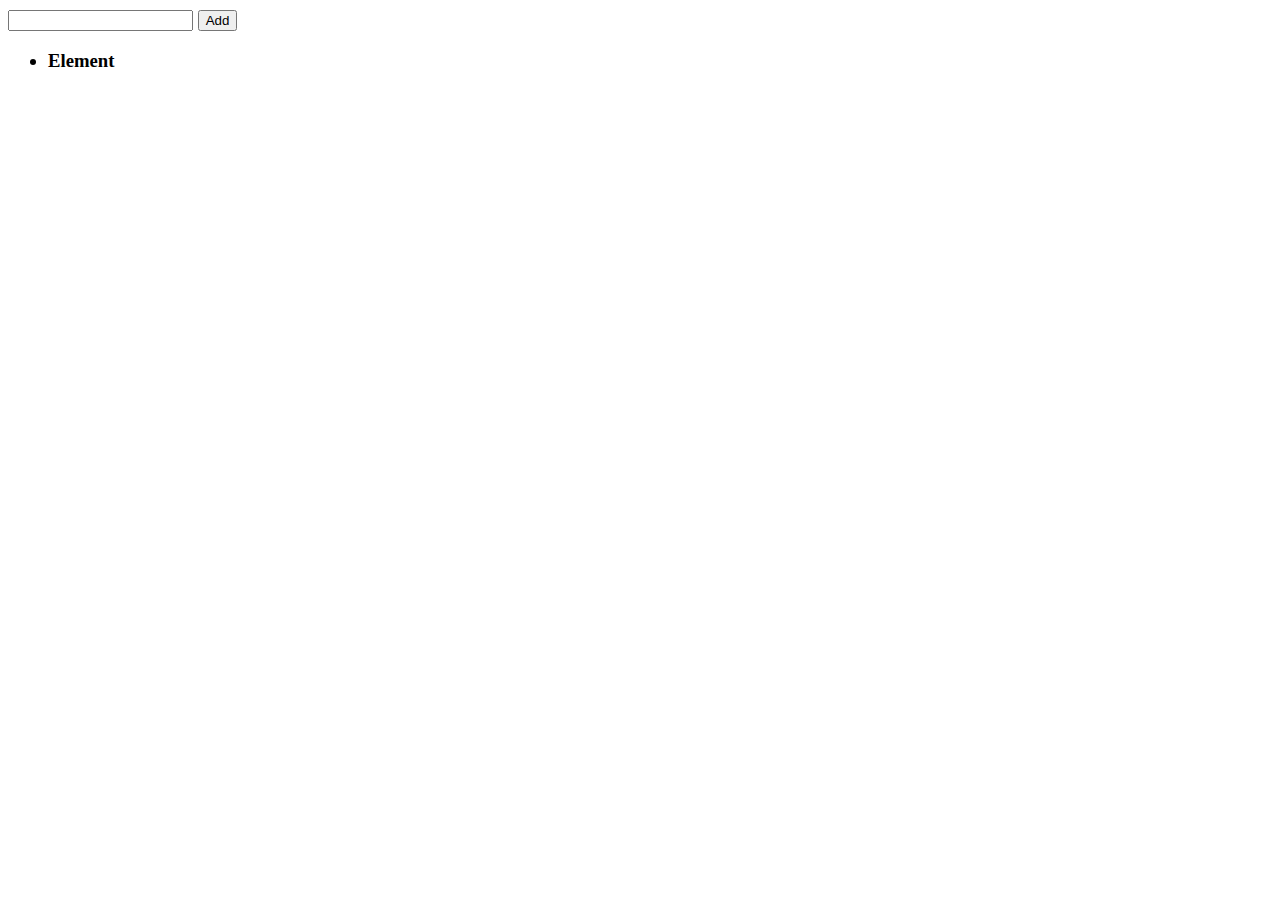
<file: src/main/resources/templates/file.html>
<html xmlns:th="http://www.thymeleaf.org">

<head>
    <div th:replace="fragments/header :: header-css"/>
    <meta charset="UTF-8">
    <title>List - file</title>
</head>
<body>
<div th:replace="fragments/header :: header"/>
<h3 th:text="'Type two words separated by space'" th:align="center"/>
<div class="container">
    <form action="/file" method="get">
        <input type="text" name="fileElement" th:align="center">
        <button>Add</button>
    </form>
</div>
<ul th:each="historyElement : ${fileElementList}" class="list-group cal-hist-item">
    <li th:text="${historyElement}" th:classappend="${historyElementStat.odd}? 'odd'"
        class="collapse list-group-item">Element
    </li>
</ul>
</body>
</html>
</file>
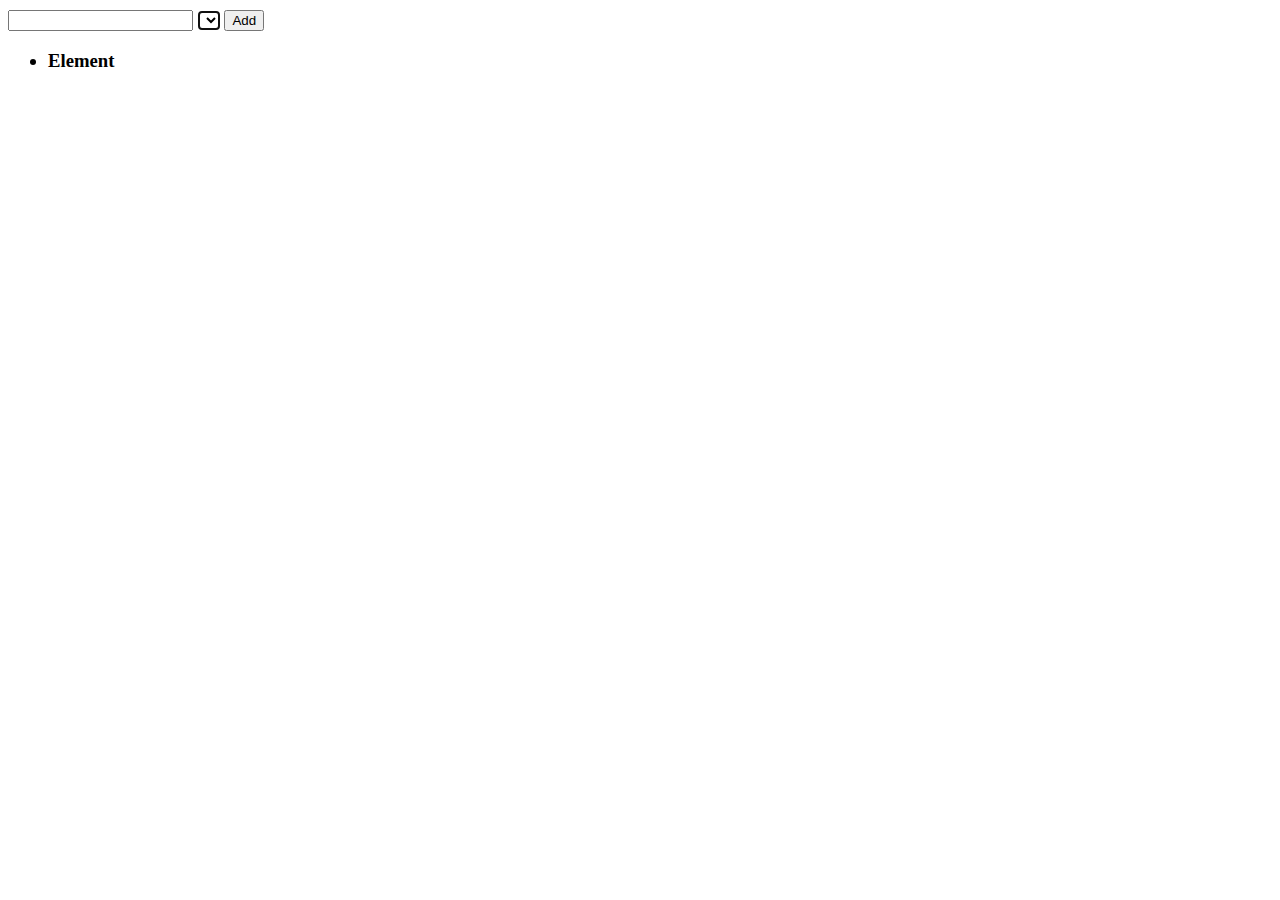
<file: src/main/resources/templates/list.html>
<html xmlns:th="http://www.thymeleaf.org">

<head>
    <div th:replace="fragments/header :: header-css"/>
    <meta charset="UTF-8">
    <title>List - db</title>
</head>
<body>
<div th:replace="fragments/header :: header"/>
<h3 th:text="'Type what you want to eat'" th:align="center"/>
<div class="container">
    <form action="/list" method="post">
    <input type="text" name="listElement" th:align="center">
        <select autofocus class="form-control" id="message" name="foods">
            <option th:value="''" th:text="Choose"></option>
            <option th:each="foodChoice : ${foods}" th:value="${foodChoice}" th:text="${foodChoice}"></option>
        </select>
    <button>Add</button>
</form>
</div>
<ul th:each="historyElement : ${allElementsList}" class="list-group cal-hist-item">
    <li th:text="${historyElement.message}" th:classappend="${historyElementStat.odd}? 'odd'"
        class="collapse list-group-item">Element
    </li>
</ul>
</body>
</html>
</file>
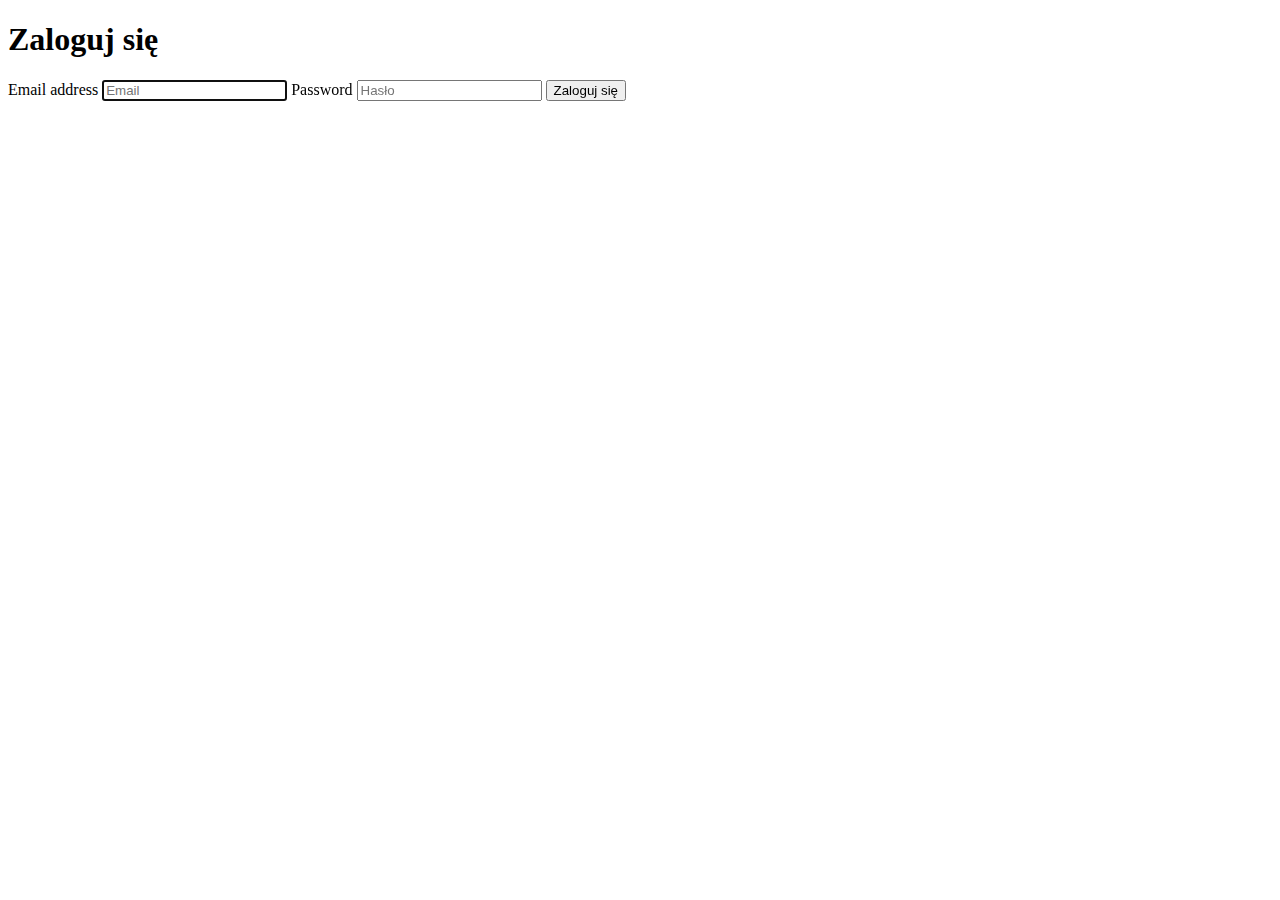
<file: src/main/resources/templates/loginForm.html>
<!DOCTYPE html>
<html xmlns="http://www.w3.org/1999/xhtml" xmlns:th="http://www.thymeleaf.org">

<head>

    <meta charset="utf-8">
    <meta name="viewport" content="width=device-width, initial-scale=1, shrink-to-fit=no">
    <meta name="description" content="">
    <meta name="author" content="">

    <div th:replace="fragments/header :: header-css"/>
    <!-- Bootstrap core CSS -->
    <!--<link rel="stylesheet" th:href="@{/main.css}"/></head>-->
    <link rel="stylesheet" th:href="@{/css/signin.css}"/>

<body class="text-center">
<div th:replace="fragments/header :: header"></div>
<form class="form-signin" th:action="@{/login}" method="post">
    <div th:if="${error}" class="alert alert-danger">
        <span th:text="${error}"/>
    </div>
    <h1 class="h3 mb-3 font-weight-normal">Zaloguj się</h1>
    <label for="inputEmail" class="sr-only">Email address</label>
    <input type="email" id="inputEmail" class="form-control" th:field="${form.email}" placeholder="Email" required autofocus>
    <label for="inputPassword" class="sr-only">Password</label>
    <input type="password" id="inputPassword" class="form-control" th:field="${form.password}" placeholder="Hasło" required>
    <button class="btn btn-lg btn-primary btn-block" type="submit">Zaloguj się</button>
</form>
<div th:replace="fragments/footer :: footer"></div>
</body>

</html>
</file>
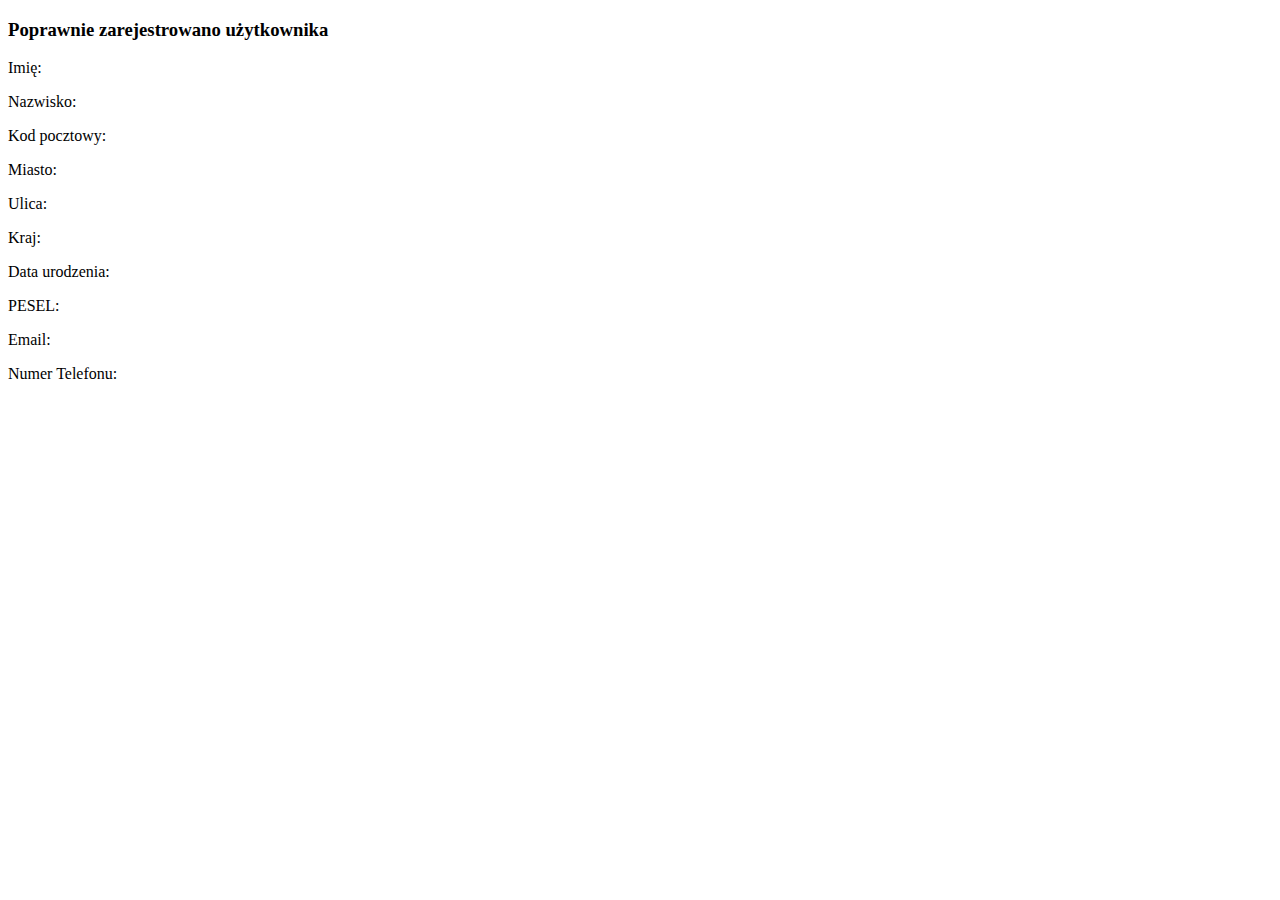
<file: src/main/resources/templates/registerEffect.html>
<!DOCTYPE html>
<html lang="en">
<html xmlns:th="http://www.thymeleaf.org">
<head>
    <title>Spring Boot and Thymeleaf example</title>
    <meta http-equiv="Content-Type" content="text/html; charset=UTF-8" />
    <div th:replace="fragments/header :: header-css"/>

</head>
<body>
<div th:replace="fragments/header :: header"/>
<h3>Poprawnie zarejestrowano użytkownika</h3>

<tr>
    <td>Imię:</td>
    <p th:text="${form.firstName}"/>
</tr>
<tr>
    <td>Nazwisko:</td>
    <p th:text="${form.lastName}"/>

</tr>
<tr>
    <td>Kod pocztowy:</td>
    <p th:text="${form.zipCode}"/>
    <td>Miasto:</td>
    <p th:text="${form.city}"/>
    <td>Ulica:</td>
    <p th:text="${form.street}"/>
    <td>Kraj:</td>
    <p th:text="${form.country}"/>
</tr>
<tr>
    <td>Data urodzenia:</td>
    <p th:text="${form.birthDate}"/>
</tr>
<tr>
    <td>PESEL:</td>
    <p th:text="${form.pesel}"/>

</tr>
<tr>
    <td>Email:</td>
    <p th:text="${form.EMail}"/>

</tr>

<tr>
    <td>Numer Telefonu:</td>
    <p th:text="${form.phone}"/>

</tr>
<div th:replace="fragments/footer :: footer"></div>
</body>
</html>
</file>
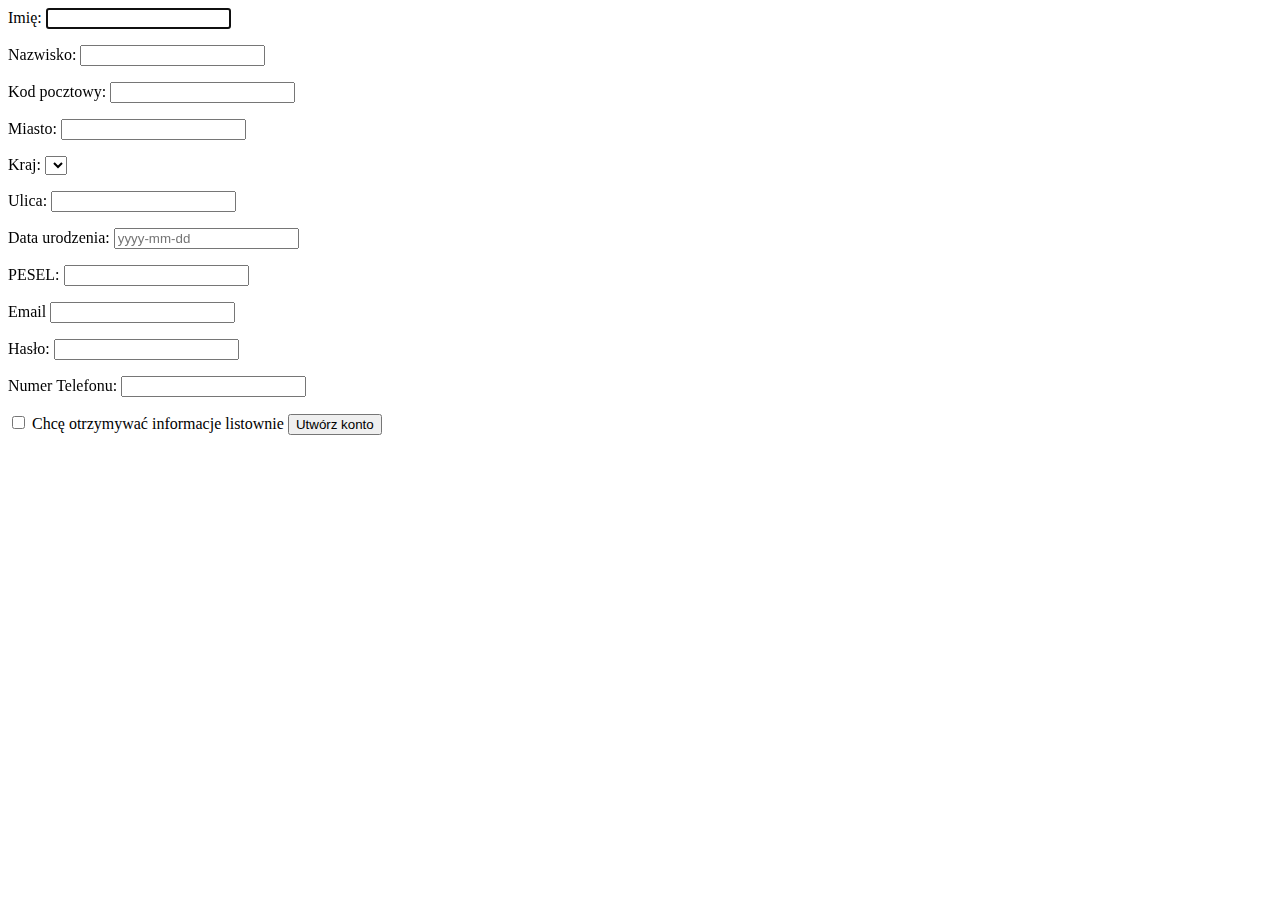
<file: src/main/resources/templates/registerForm.html>
<!DOCTYPE html>
<html xmlns:th="http://www.thymeleaf.org">
<head>
    <title>REJESTRACJA</title>
    <meta http-equiv="Content-Type" content="text/html; charset=UTF-8"/>
    <div th:replace="fragments/header :: header-css"></div>
    <link rel="stylesheet" th:href="@{/css/signin.css}"/>
</head>
<body>
<div th:replace="fragments/header :: header"></div>
<form action="#" th:action="@{/register}" method="post" class="form-signin">


    <label for="name">Imię:</label>

    <input id="name" type="text" th:field="${form.firstName}"  autofocus class="form-control"/>
    <p class="error" th:text="${firstNameValRes}"/>

    <label for="surname">Nazwisko:</label>

    <input id="surname" type="text" th:field="${form.lastName}"  autofocus class="form-control"/>
    <p class="error" th:text="${lastNameValRes}"/>

    <label for="zipcode">Kod pocztowy:</label>

    <input id="zipcode" type="text" th:field="${form.zipCode}"  autofocus class="form-control"/>
    <p class="error" th:text="${zipCodeValRes}"/>

    <label for="city">Miasto:</label>

    <input id="city" type="text" th:field="${form.city}"  autofocus class="form-control"/>
    <p class="error" th:text="${cityValRes}"/>

    <label for="country">Kraj:</label>
    <select autofocus class="form-control" id="country" th:field="${form.country}">
        <option th:value="''" th:text="Wybierz"></option>
        <option th:each="country : ${countries}" th:value="${country.symbol}" th:text="${country}"></option>
    </select>
    <p class="error" th:text="${countryValRes}"/>

    <label for="street">Ulica:</label>
    <input id="street" type="text" th:field="${form.street}"  autofocus class="form-control"/>
    <p class="error" th:text="${streetValRes}"/>

    <label for="birth">Data urodzenia:</label>
    <input id="birth" type="text" placeholder="yyyy-mm-dd" th:field="${form.birthDate}"  autofocus class="form-control"/>
    <p class="error" th:text="${birthDateValRes}"/>

    <label for="inputPesel"> PESEL:</label>
    <input id="inputPesel" type="text"  autofocus class="form-control" th:field="${form.pesel}"/>
    <p class="error" th:text="${peselValRes}"/>


    <label for="inputEmail">Email </label>
    <input type="email" id="inputEmail"  autofocus class="form-control" th:field="${form.EMail}"/>
    <p class="error" th:text="${emailValRes}"/>


    <label for="passw">Hasło:</label>

    <input id="passw" type="password" th:field="${form.password}"  autofocus class="form-control"/>
    <p class="error" th:text="${passwordValRes}"/>

    <label for="phone">Numer Telefonu:</label>

    <input id="phone" type="text" th:field="${form.phone}"  autofocus class="form-control"/>
    <p class="error" th:text="${phoneValRes}"/>

    <input id="mailing" type="checkbox" th:field="${form.preferEmails}"/>
    <label for="mailing">Chcę otrzymywać informacje listownie</label>

    <button class="btn btn-lg btn-primary btn-block" >Utwórz konto</button>



    <p class="error" th:text="${userExistsExceptionMessage}"/>
    <div th:replace="fragments/footer :: footer"></div>
</form>

</body>
</html>
</file>
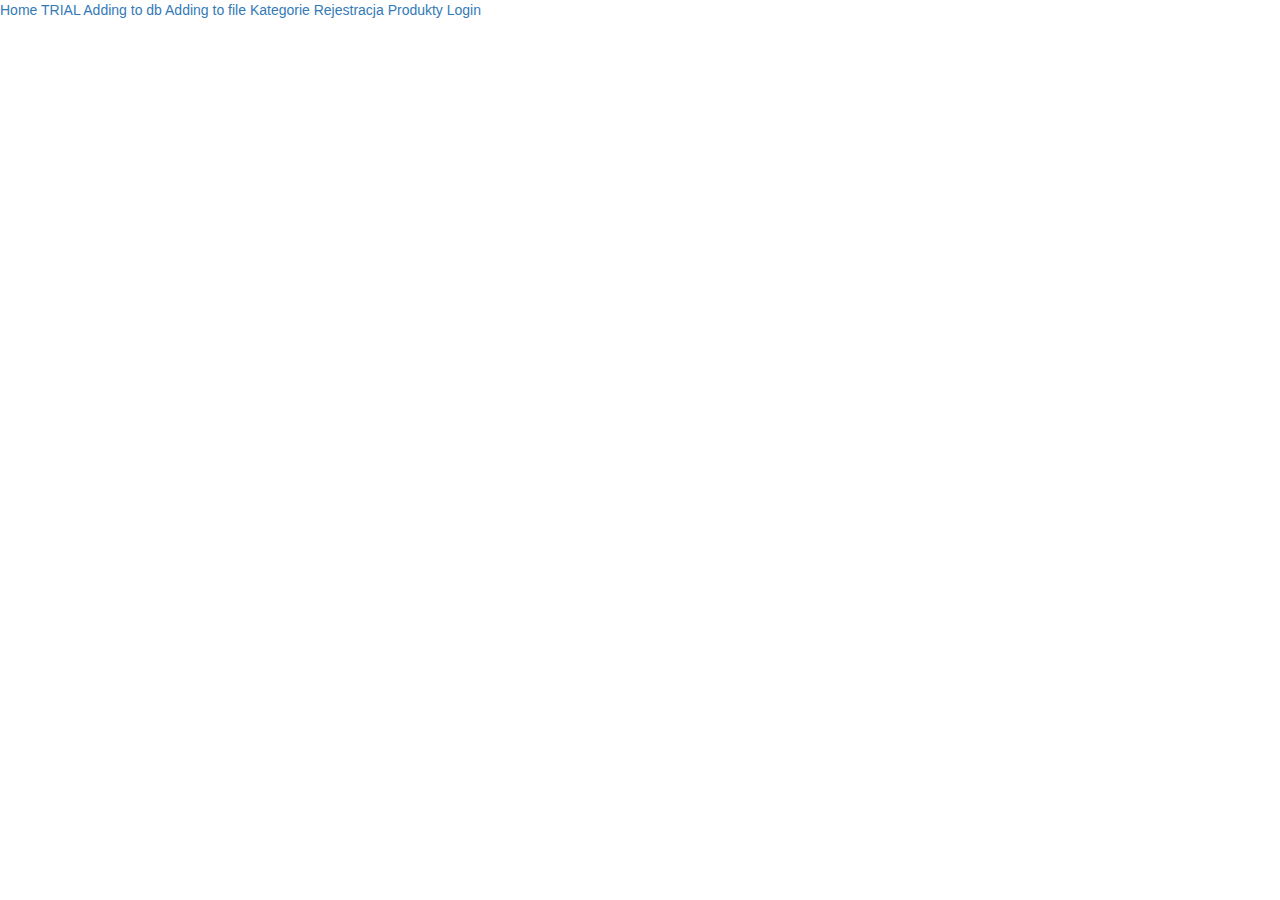
<file: src/main/resources/templates/fragments/header.html>
<html xmlns:th="http://www.thymeleaf.org">
<head>
    <div th:fragment="header-css">
        <!-- this is header-css -->
        <link rel="stylesheet" href="https://maxcdn.bootstrapcdn.com/bootstrap/3.3.7/css/bootstrap.min.css">
        <link rel="stylesheet" th:href="@{/css/main.css}"/>
        <!--<script src="https://ajax.googleapis.com/ajax/libs/jquery/3.3.1/jquery.min.js"></script>-->
        <!--<script src="https://maxcdn.bootstrapcdn.com/bootstrap/3.3.7/js/bootstrap.min.js"></script>-->
    </div>
</head>
<body>
<div th:fragment="header">
    <!-- this is header -->
    <div class="topnav">
        <a href="/">Home</a>
        <a href="/trial">TRIAL</a>
        <a href="/list">Adding to db</a>
        <a href="/file">Adding to file</a>
        <a  th:if="${@userContextHolder.getUserLoggedIn()}"  href="/categories">Kategorie</a>
        <a th:if="!${@userContextHolder.getUserLoggedIn()}" href="/register">Rejestracja</a>
        <a th:if="${@userContextHolder.getUserLoggedIn()}" href="/products">Produkty</a>
        <a th:if="!${@userContextHolder.getUserLoggedIn()}" href="/login">Login</a>
        <a th:if="${@userContextHolder.getUserLoggedIn()}" href="/logout" style="float: right;color: white">Wyloguj</a>
        <p style="color: white;float: right"
           th:if="${@userContextHolder.getUserLoggedIn()}"
           th:text="${@userContextHolder.getUserLoggedIn()}"></p>
    </div>

</div>

</body>
</html>
</file>
